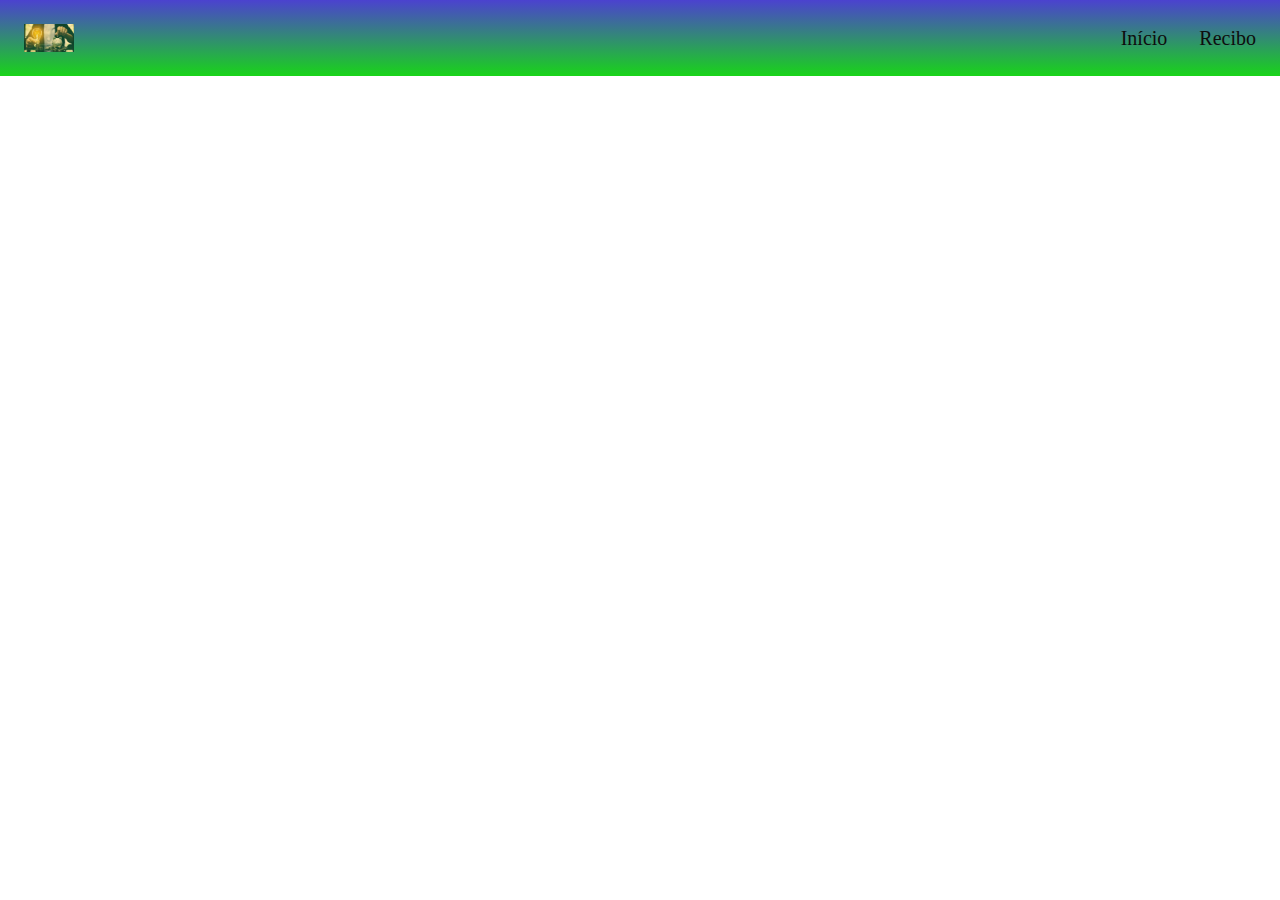
<file: index.html>
<!DOCTYPE html>
<html lang="pt-br">
<head>
    <meta charset="UTF-8">
    <meta http-equiv="X-UA-Compatible" content="IE=edge">
    <meta name="viewport" content="width=device-width, initial-scale=1.0">
    <link rel="stylesheet" href="style.css">
    <title>Gerador de Recibo</title>
</head>
<body>
    <header class="cabecalho">
        <img class="cabecalho-img"
        src="imagens/moeda.jpg" 
        alt="logo">
        <nav class="cabecalho-menu">
            <a class="cabecalho-menu-item" href="index.html">
                Início
            </a>
            <a class="cabecalho-menu-item" href="recibo.html">
                Recibo
            </a>
        </nav>

    </header>
</body>
</html>
</file>
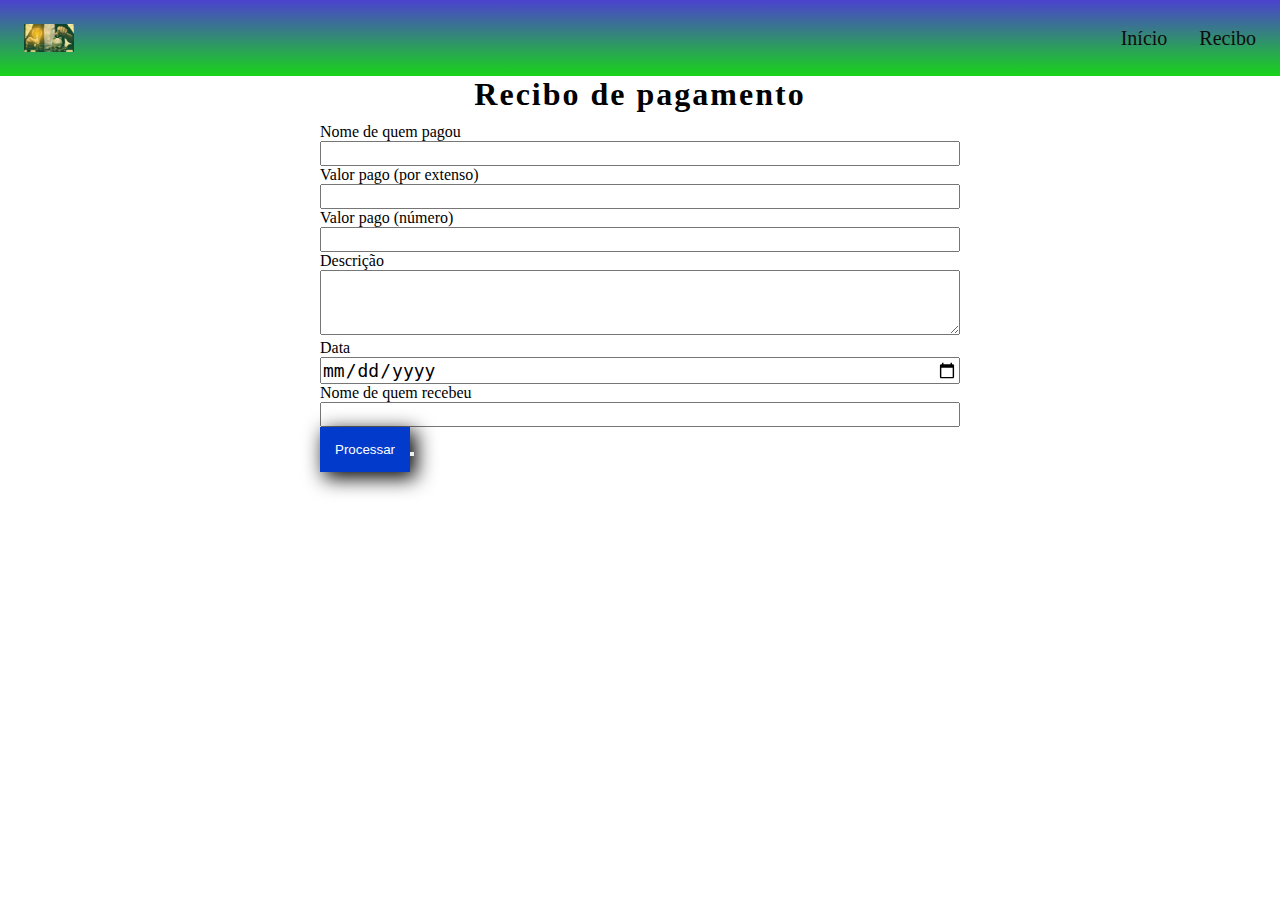
<file: recibo.html>
<!DOCTYPE html>
<html lang="pt-br">
<head>
    <meta charset="UTF-8">
    <meta http-equiv="X-UA-Compatible" content="IE=edge">
    <meta name="viewport" content="width=device-width, initial-scale=1.0">
    <link rel="stylesheet" href="style.css">
    <link rel="stylesheet" href="style2.css">
    <title>Document</title>
</head>
<body>
    <header class="cabecalho">
        <img class = "cabecalho-img" 
        src="imagens/moeda.jpg"
        alt="logo">
        <nav class="cabecalho-menu">
           <a class="cabecalho-menu-item" href="index.html">Início</a>
           <a class=" cabecalho-menu-item" href="recibo.html">Recibo</a>
        </nav>
     </header>
     <main class="conteudo">
        <h1 class="conteudo-titulo">Recibo de pagamento</h1>
        <form id="formulario" class="conteudo-form">
            <div class="conteudo-form-linha">
                <label for="nomepagou" class="conteudo-form-linha-label">
                    Nome de quem pagou
                </label>
                <input type="text" class="conteudo-form-linha-input"
                name="nomepagou" id="nomepagou">
            </div>
            <div class="conteudo-form-linha">
                <label for="valorpagoextenso" class="conteudo-form-linha-label">
                    Valor pago (por extenso)
                </label>
                <input type="text" class="conteudo-form-linha-input"
                name="valorpagoextenso" id="valorpagoextenso">
            </div>
            <div class="conteudo-form-linha">
                <label for="valorpago" class="conteudo-form-linha-label">
                    Valor pago (número)
                </label>
                <input type="text" class="conteudo-form-linha-input"
                name="valorpago" id="valorpago">
                <div class="conteudo-form-linha">
                    <label class="conteudo-form-linha-label" for="referente">Descrição</label>
                    <textarea  class="conteudo-form-linha-input" name="referente" id="referente" 
                        cols="30" rows="3" id="referente"></textarea>
                </div>
                <div class="conteudo-form-linha">
                    <label class="conteudo-form-linha-label" for="data">Data</label>
                    <input class="conteudo-form-linha-input" type="date" name="data" id="data">
                </div>
                <div class="conteudo-form-linha">
                    <label class="conteudo-form-linha-label" for="nomerecebeu">Nome de quem recebeu</label>
                    <input class="conteudo-form-linha-input" type="text" name="nomerecebeu" id="nomerecebeu">
                </div>
                <div class="conteudo-form-linha" id="btn">
                    <button class="conteudo-form-btn">
                        Processar
                        <button>
                  </div >

        </form>
        <div id="recibo"> 
            </div>

     </main>
     <script src="script.js"></script>
</body>
</html>
</file>
<file: style.css>
@import url('https://fonts.googleapis.com/css2?family=Oswald&display=swap');
*{
    margin: 0;
    padding: 0;
    box-sizing: border-box;
    text-decoration: none;
}

body{
    font-family:'Raleway';
}
.cabecalho{
    display: flex;
    flex-direction: row;
    justify-content: space-between;
    align-items: center;
    padding: 24px;
    background: linear-gradient(rgb(75, 66, 207),rgb(25, 212, 25));
}

.cabecalho-menu{
        display:flex;
        gap: 32px;
    }

.cabecalho-img{
width: 50px;
}
.cabecalho-menu-item{
    font-size: 20px;
    color:rgb(14, 13, 14);
}
</file>
<file: style2.css>
*{
    margin: 0;
    padding: 0;
    box-sizing: border-box;

}

.conteudo {
    display: flex;
    flex-direction: column;
    align-items: center;
    gap: 10px;
}

.conteudo-form{
    width: 50%;
}

..conteudo-form-linha{
    display: flex;
    justify-content: space-between;
    align-items: center;
    margin-bottom: 10px;
    
}

.conteudo-titulo{
    letter-spacing: 2px;
}

.conteudo-form-linha-label{
    flex-grow: 1;
    flex-shrink: 0;
    flex-basis: 30;

}
.conteudo-form-linha-input{
    width: 100%;
    font-size: 18px;
}
.conteudo-form-btn{ 
    border: 0;
    cursor: pointer;
    background-color: rgb(2, 59, 203);
    padding: 15px;
    color: white;
    box-shadow: 5px 5px 20px 1px black;
}
.conteudo-form-btn:active{
    opacity: 0.5;
}
</file>
